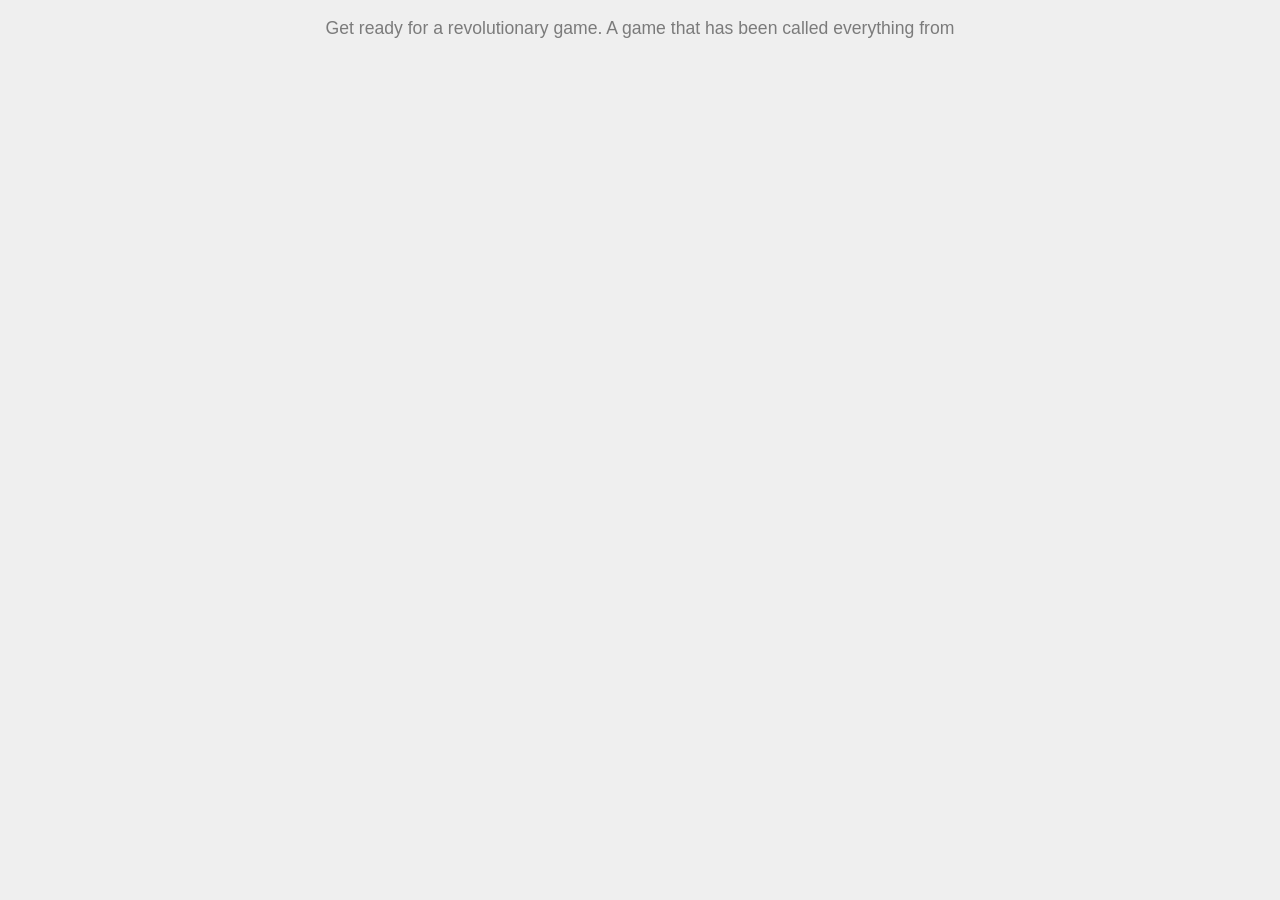
<file: index.html>
<!DOCTYPE html>

<!--
    Files: assn6.html, assn6_script.js, assn6_style.css, assn6_main_style.css, assn6_img/
    Author: Keller Flint
    Date: 11/12/18

    A choose your own adventure game where players can select different images to progress the story through a series of events and endings.
-->

<html>

<head>
    <meta charset="utf-8" />
    <title>A Day in the Life</title>
    <link rel="stylesheet" href="main_style.css" type="text/css" />
    <link rel="stylesheet" href="style.css" type="text/css" />
</head>

<body>
    <div id="stats-div">
        <h2 id="stats">Stats</h2>
        <p id="restarts">Restarts:</p>
        <p id="totalEndings">Endings:</p>
        <h2 id="endings">Endings</h2>
        <ul id="endings-list"></ul>
    </div>
    <div id="main-div">
        <p class="setup">Get ready for a revolutionary game. A game that has been called everything from</p>
        <p class="setup">"So mediocure it's almost okay." -Seth Nelson</p>
        <p class="setup">to</p>
        <p class="setup">"Like 3/10 I guess. Can we please go eat now?" -Eliza Heartwick </p>
        <p class="setup">and even</p>
        <p class="setup">"Stop taking pictures of me!" -Ethan Parker </p>
        <p class="setup" id="lastP">You are playing</p>

        <h1 class="setup" id="title">A Day in the Life</h1>

        <div id="main-image-div"></div>
        <div id="main-text-div"></div>
        <div id="next-image-div"></div>
        <div id="buttons-div">
            <button class="setup" id="newGame">continue</button>
        </div>
    </div>

    <!--
    I have to use these links because I'm coding in AWS Cloud9 which hates the 
    jquery links you gave us for some reason.
    -->
    <script src="https://code.jquery.com/jquery-3.6.0.min.js"
        integrity="sha256-/xUj+3OJU5yExlq6GSYGSHk7tPXikynS7ogEvDej/m4=" crossorigin="anonymous"></script>
    <script src="script.js"></script>
</body>

</html>
</file>
<file: main_style.css>
body {
    background-color: #efefef;
    font-family: "Comic Sans MS", sans-serif;
    line-height: 1.2;
    text-align: center;
    padding: 40px 0 0 20px;
}

h1 {
    text-transform: uppercase;
    font-size: 40px;
    color: #d02626;
}

.comic {
    max-width: 826px;
    margin: 60px auto 0;
}

.scene {
    width: 250px;
    height: 250px;
    border: 3px solid black;
    background: white;
    margin: 8px;
    display: inline-block;
    position: relative;
}

.scene img {
    width: 100%;
    height: 100%;
    display: block;
}

.caption {
    padding: 10px;
    margin: 0;
    position: absolute;
    left: 0;
    right: 0;
    background: #e2e971;
    text-align: left;
    top: 0;
}

.caption.bottom {
    bottom: 0;
    top: auto;
    border-top: 2px solid black;
    width: 802px;
    text-align: center;
    margin-left: auto;
    margin-right: auto;
}

.caption.top {
    top: 0;
    border-bottom: 2px solid black;
}

.speech {
    width: 40%;
    border-radius: 50%;
    border: 2px solid black;
    margin: 0;
    position: absolute;
    z-index: 1;
    background: snow;
    padding: 20px;
    top: -15px;
    text-align: center;
}

/* Advanced CSS for the speech pointer */

.speech:after {
    border-color: snow transparent;
    border-style: solid;
    border-width: 13px 13px 0;
    bottom: -11px;
    content: "";
    display: block;
    left: 50%;
    margin-left: -14px;
    position: absolute;
    width: 0;
}

.speech:before {
    border-color: black transparent;
    border-style: solid;
    border-width: 16px 16px 0;
    bottom: -15px;
    content: "";
    display: block;
    left: 50%;
    margin-left: -17px;
    position: absolute;
    width: 0;
}

.speech.left {
    left: -15px;
}

.speech.right {
    right: -15px;
}

.speech.middle {
    display: none;
    margin-left: 20%;
    margin-top: 10%;
}

footer {
    clear: both;
}
</file>
<file: style.css>
body {
    margin: 0px 0px 0px 0px;
    padding: 0px 0px 0px 0px;
}

#stats-div {
    display: none;
    width: 10%;
    padding: .5%;
    position: fixed;
}

#main-div {
    margin-left: 10%;
    width: 80%;
    text-align: center;
}

img {
    width: 816px;
    border: 3px solid grey;
}

.hover {
    border: 3px solid black;
}

button {
    border: 1px solid grey;
    border-radius: 12px;
    font-size: 1em;
}

p {
    font-size: 1.1em;
}

ul {
    text-align: left;
}

.setup {
    display: none;
}

.next {
    width: 306px;
    filter: blur(10px);
    transform: scale(1.1);
}

.blurContainer {
    display: inline-block;
    margin: 5px;
    overflow: hidden;
    border: 3px solid grey;
}

.blurHover {
    border: 3px solid black;
}

.sceneDiv {
    display: inline-block;
}

.cap {
    width: 810px;
    margin-left: auto;
    margin-right: auto;
    padding: 5px;
    margin-top: 0px;
    border: 2px solid grey;
    background-color: #e2e971;
}
</file>
